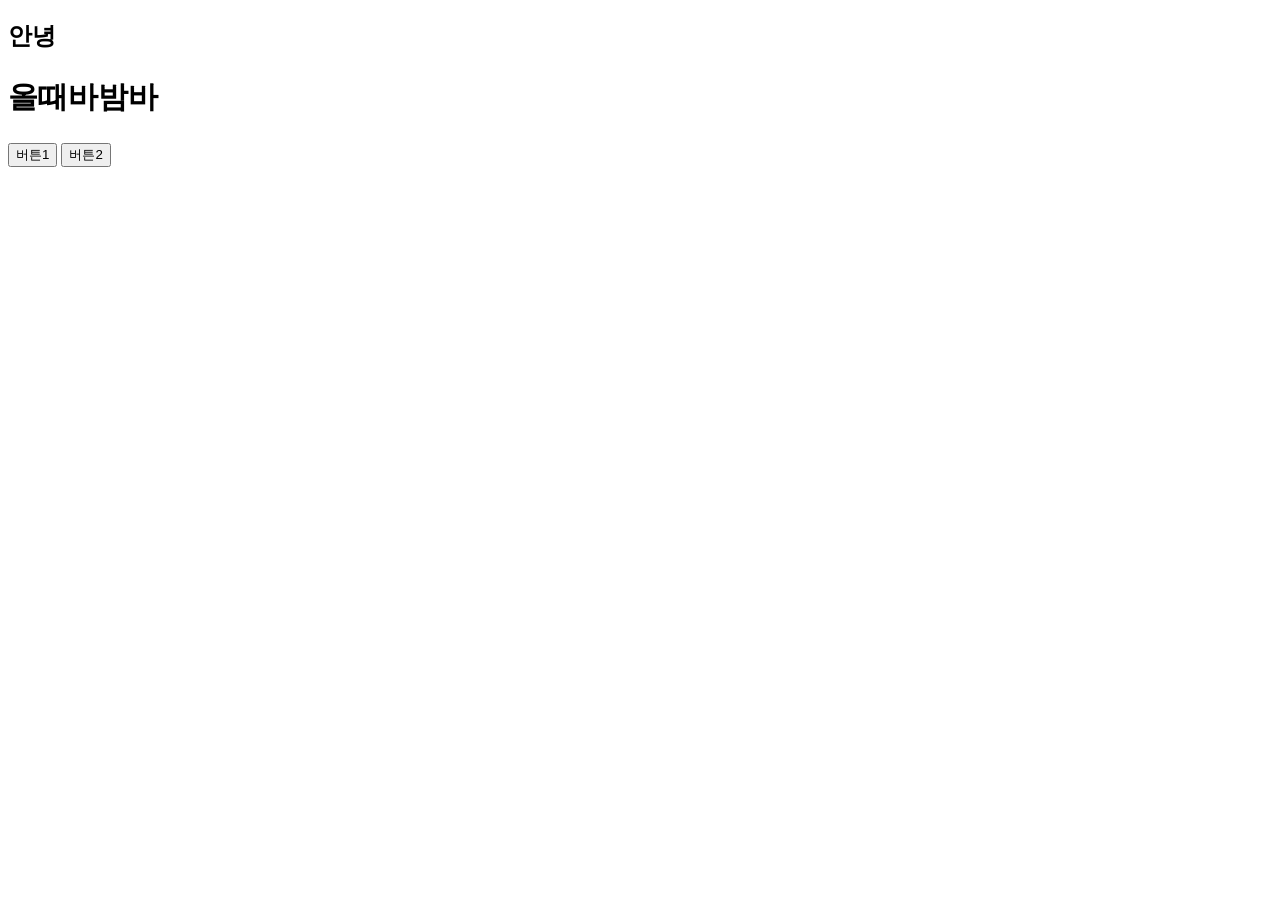
<file: JS/index.html>
<!-- HTML 조작과 변경 -->
<!DOCTYPE html>
<html lang="en">
<head>
    <meta charset="UTF-8">
    <meta http-equiv="X-UA-Compatible" content="IE=edge">
    <meta name="viewport" content="width=device-width, initial-scale=1.0">
    <title>Document</title>
    <link rel="stylesheet" href="main.css">
</head>
<body>
    <h2 id = "hello">안녕하세요</h2>
    <h2 id = "hi">올때메로나</h2>
    <!-- UI 만드는 법
    1. 미리 디자인해놓고 숨김
    2. 버튼 누르거나하면 보여줌 -->
    <div class="alert-box" id="alert">
        <p id="title">Alert 박스</p>
        <button id="close"> X </button>
    </div>
    <!-- 버튼 클릭하면 자바스크립트 실행 -->
    <button onclick="openAlert('id 입력')">버튼1</button> 
    <button onclick="openAlert('password 입력')">버튼2</button> 
    
    <script>
        document.getElementById('close').addEventListener('click', function(){
            document.getElementById('alert').style.display = 'none';
        });

        // 웹문서 ~의 HTML 요소 가져와 id에 의해서(id: hello) 내부글자
        // document.getElementById('???').??? = "???";
        document.getElementById('hello').innerHTML = '안녕';
        document.getElementById('hi').innerHTML = '올때바밤바';
        document.getElementById('hi').style.fontSize = '30px';

        // function: 긴 코드 깔끔하게 한 단어로 축약 가능
        // function축약된이름(){축약할 긴 코드}
        function 알림창열기(구멍) {
            document.getElementById('alert').style.display = 구멍;
        }
        
        // function 알림창닫기() {
        //     document.getElementById('alert').style.display='none';
        // }

        function openAlert(parameter) {
            // document.getElementsByClassName('alert-box')[0]
            document.getElementById('title').innerHTML = parameter;
            document.getElementById('alert').style.display = 'block';
        }

        // function openAlert2() {
        //     // document.getElementsByClassName('alert-box')[0]
        //     document.getElementById('title').innerHTML = 'password 입력하세요.';
        //     document.getElementById('alert').style.display = 'block';
        // }


    </script>

</body>
</html>
</file>
<file: JS/main.css>
.yellow-bg {
    background: yellow;
}
.alert-box {
    background: rgb(122, 122, 251);
    color: rgb(255, 255, 255);
    padding: 20px;
    border-radius: 5px;
    display: none;
}
.alert-box p {
    display: inline;
}
</file>
